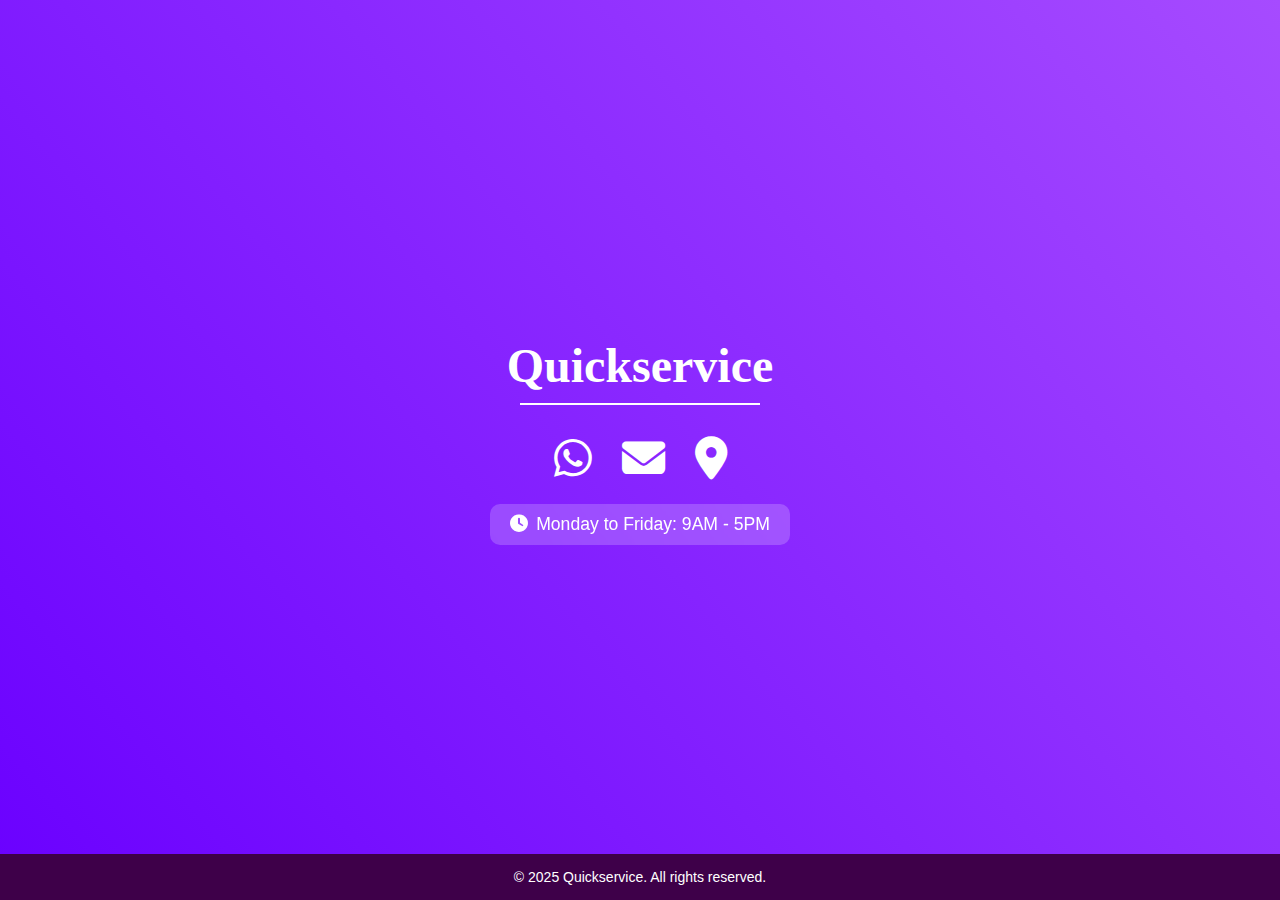
<file: index.html>
<!DOCTYPE html>
<html lang="en">
<head>
  <meta charset="UTF-8" />
  <meta name="viewport" content="width=device-width, initial-scale=1.0" />
  <title>Quickservice</title>
  <link rel="stylesheet" href="style.css" />
  <link href="https://cdnjs.cloudflare.com/ajax/libs/font-awesome/6.4.0/css/all.min.css" rel="stylesheet">
  
<!-- In your <head> tag -->
<script src="https://cdn.botpress.cloud/webchat/v3.0/inject.js"></script>
</head>
<body>
  <div class="container">
    <h1>Quickservice</h1>
    <hr />

    <section class="contact-info">
      <div class="widgets">
        <a href="https://wa.me/+96103867756" target="_blank" title="WhatsApp" aria-label="Contact us on WhatsApp">
          <i class="fab fa-whatsapp"></i>
        </a>
        <a href="mailto:quickservices011@gmail.com" target="_blank" title="Gmail" aria-label="Email us">
          <i class="fas fa-envelope"></i>
        </a>
        <a href="https://maps.google.com/?q=33.7513300, 35.5440867" target="_blank" title="Google Maps" aria-label="Find us on Google Maps">
          <i class="fas fa-map-marker-alt"></i>
        </a>
      </div>

      <div class="business-hours">
        <i class="fas fa-clock"></i> 
        <span>Monday to Friday: 9AM - 5PM</span>
      </div>
    </section>
    <footer>
  &copy; 2025 Quickservice. All rights reserved.
</footer>
  </div>
<div id="webchat" style="width: 100px; height: 100px; bottom: 20px; right: 20px; position: fixed; z-index: 999999;"></div>
<script>
  window.botpress.on("webchat:ready", () => {
    window.botpress.open();
  });
  window.botpress.init({
  "botId": "d655b1a8-30c1-459a-97fc-62d0bd909066",
  "configuration": {
    "version": "v1",
    "botName": "Quickservice Support",
    "botDescription": "This bot will help you with general information only",
    "website": {},
    "email": {},
    "phone": {},
    "termsOfService": {},
    "privacyPolicy": {},
    "color": "#6e00a6",
    "variant": "solid",
    "headerVariant": "glass",
    "themeMode": "light",
    "fontFamily": "inter",
    "radius": 4,
    "feedbackEnabled": true,
    "footer": "&copy;2025 Quickservice",
    "additionalStylesheetUrl": "https://files.bpcontent.cloud/2025/07/14/06/20250714060839-MAJ8S7TT.css"
  },
  "clientId": "0c4d0e41-7b63-4552-aa64-093143993889",
  "selector": "#webchat"
});
</script>
</body>
</html>
<!--
<script src="https://cdn.botpress.cloud/webchat/v3.0/inject.js"></script>
<style>
  #webchat .bpWebchat {
    position: unset;
    width: 100%;
    height: 100%;
    max-height: 100%;
    max-width: 100%;
  }

  #webchat .bpFab {
    display: none;
  }
</style>


<div id="webchat" style="width: 500px; height: 500px;"></div>


<script>
  window.botpress.on("webchat:ready", () => {
    window.botpress.open();
  });
  window.botpress.init({
  "botId": "d655b1a8-30c1-459a-97fc-62d0bd909066",
  "configuration": {
    "version": "v1",
    "botName": "",
    "botDescription": "",
    "website": {},
    "email": {},
    "phone": {},
    "termsOfService": {},
    "privacyPolicy": {},
    "color": "#9805e2",
    "variant": "solid",
    "headerVariant": "glass",
    "themeMode": "light",
    "fontFamily": "inter",
    "radius": 4,
    "feedbackEnabled": true,
    "footer": "[⚡ by Botpress](https://botpress.com/?from=webchat)",
    "additionalStylesheetUrl": "https://files.bpcontent.cloud/2025/07/14/06/20250714060839-MAJ8S7TT.css"
  },
  "clientId": "0c4d0e41-7b63-4552-aa64-093143993889",
  "selector": "#webchat"
});
</script>
</file>
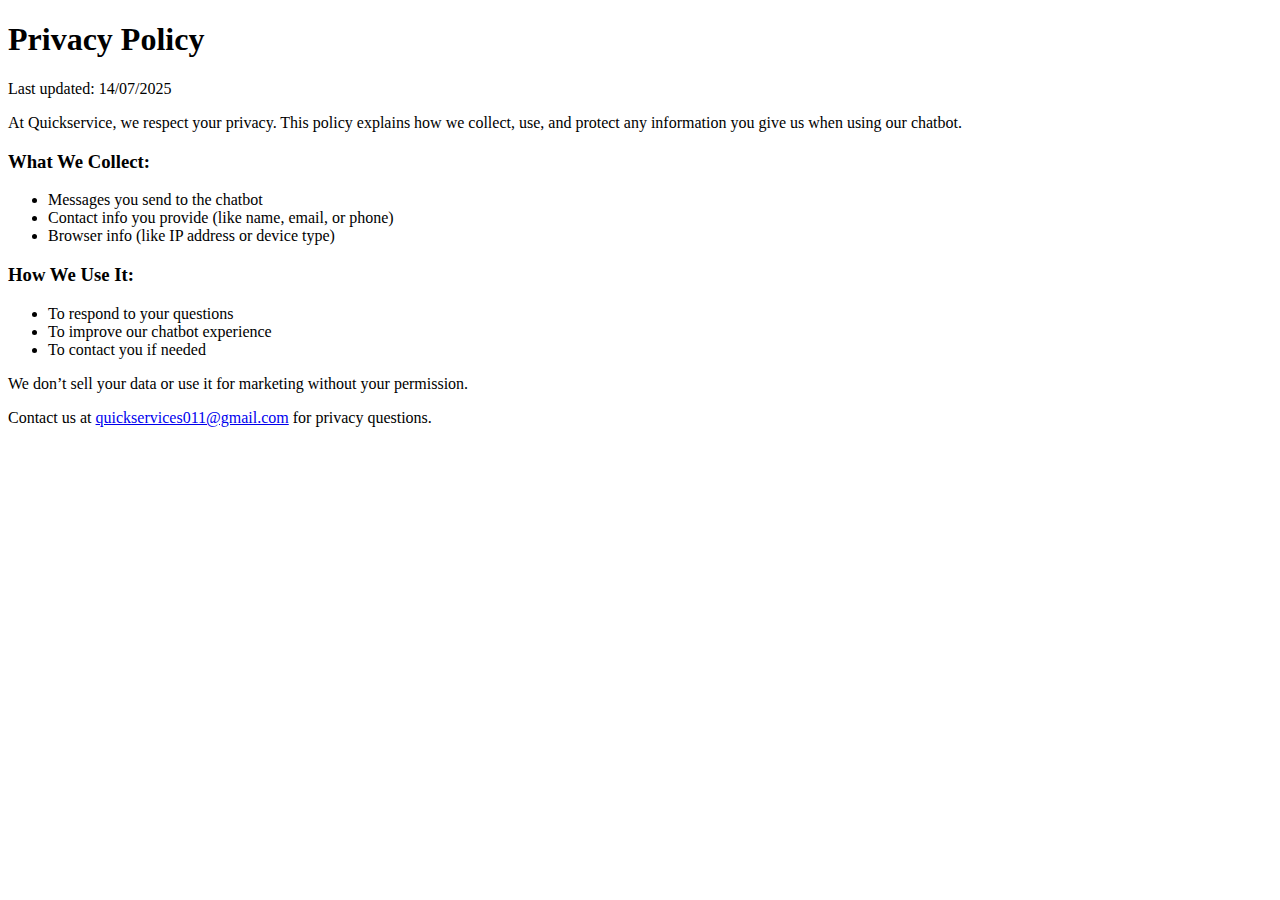
<file: privacy-policy.html>
<!DOCTYPE html>
<html>
<head>
  <title>Privacy Policy</title>
  <meta charset="UTF-8" />
</head>
<body>
  <h1>Privacy Policy</h1>
  <p>Last updated: 14/07/2025</p>
  <p>At Quickservice, we respect your privacy. This policy explains how we collect, use, and protect any information you give us when using our chatbot.</p>
  <h3>What We Collect:</h3>
  <ul>
    <li>Messages you send to the chatbot</li>
    <li>Contact info you provide (like name, email, or phone)</li>
    <li>Browser info (like IP address or device type)</li>
  </ul>
  <h3>How We Use It:</h3>
  <ul>
    <li>To respond to your questions</li>
    <li>To improve our chatbot experience</li>
    <li>To contact you if needed</li>
  </ul>
  <p>We don’t sell your data or use it for marketing without your permission.</p>
  <p>Contact us at <a href="mailto:quickservices011@gmail.com">quickservices011@gmail.com</a> for privacy questions.</p>
</body>
</html>
</file>
<file: style.css>
body {
  margin: 0;
  padding: 0;
  background: linear-gradient(230deg, #a64bff, #6a00ff);
  color: white;
  font-family: 'Segoe UI', sans-serif;
  display: flex;
  justify-content: center;
  align-items: center;
  min-height: 100vh; /* changed from height to min-height */
  text-align: center;
  box-sizing: border-box;
}

.container {
  max-width: 800px;
  margin-left: auto !important;
  margin-right: auto !important;
  text-align: center !important;
  padding: 20px;
  padding-bottom: 70px;
}

h1 {
  font-family: 'Times New Roman', Times, serif;
  font-size: 3rem;
  margin-bottom: 10px;
}

hr {
  border: none;
  height: 2px;
  width: 80%; /* fluid width */
  background: white;
  margin: 0 auto 30px;
}

.widgets {
  display: flex;
  justify-content: center;
  flex-wrap: wrap;
  gap: 30px; /* spacing between icons */
  margin-bottom: 20px;
}

.widgets a {
  color: white;
  font-size: 2.7rem;
  transition: transform 0.7s ease;
}

.widgets a:hover {
  transform: translateY(-10px);
}

.business-hours {
  display: flex;
  justify-content: center;
  align-items: center;
  gap: 8px;
  font-size: 1.1rem;
  background-color: rgba(255, 255, 255, 0.2);
  padding: 10px 20px;
  border-radius: 10px;
  backdrop-filter: blur(5px);
}

/* 🌐 MOBILE FIXES */
@media (max-width: 600px) {
  h1 {
    font-size: 2rem;
  }

  .widgets a {
    font-size: 2rem;
  }

  .business-hours {
    font-size: 0.95rem;
    flex-direction: column;
    text-align: center;
    padding: 12px;
  }

  hr {
    width: 90%;
  }
}
footer {
  position: fixed;
  bottom: 0;
  left: 0;
  width: 100%;
  background-color: #3e0049 !important;
  color: white;
  text-align: center;
  padding: 15px 0;
  font-size: 14px;
  z-index: 1000; /* stay on top */
}
</file>
